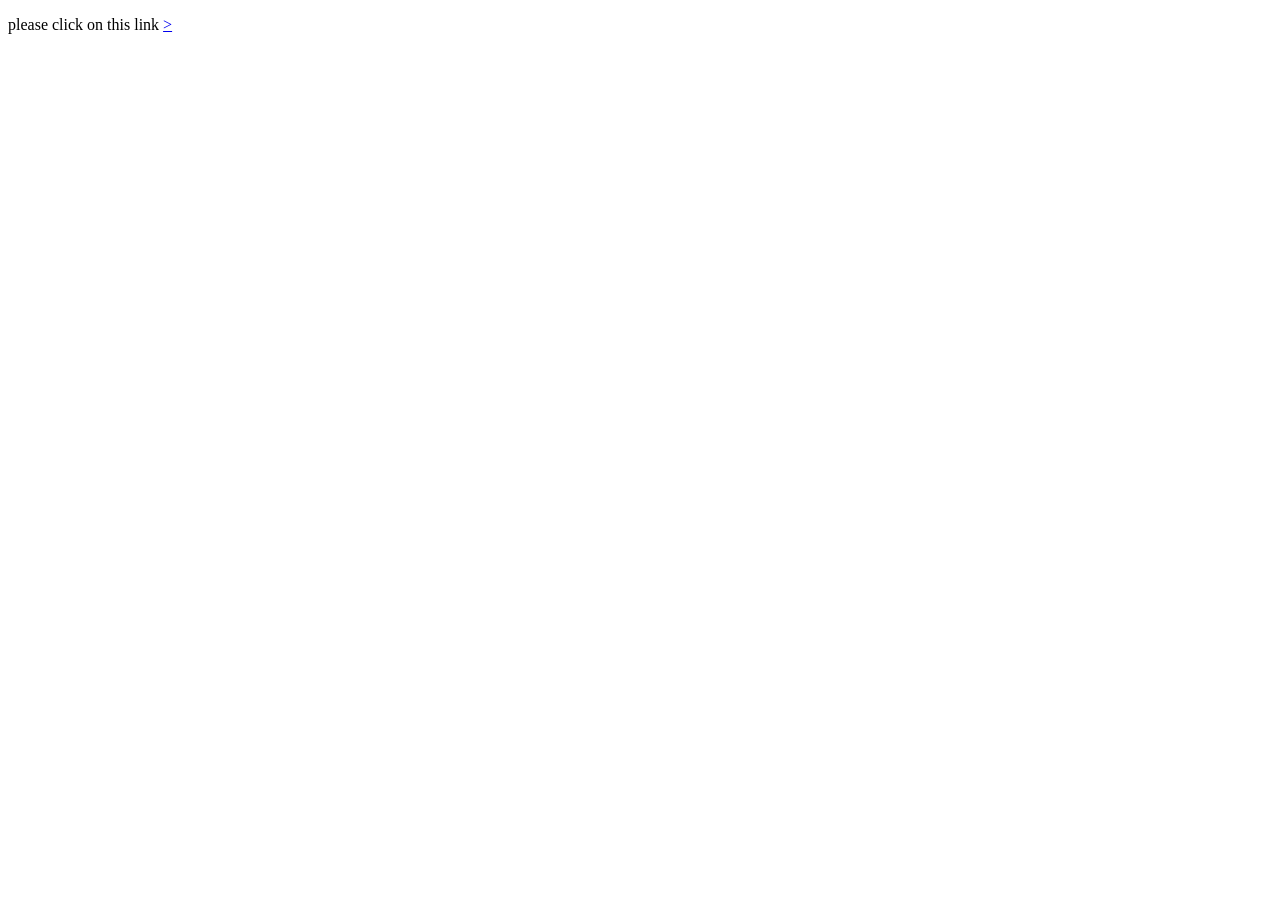
<file: cars.html>
<!DOCTYPE html>
<html lang="en">
<head>
    <meta charset="UTF-8">
    <meta name="viewport" content="width=device-width, initial-scale=1.0">
    <title>Links</title>
</head>
<body>
    <p> please click on this link
        <a href="https://youtube.com/@gigglestalestv-r7r?si=Zy2xchmrvjK8e68R"
        kids youtube channel</a>>
    </p>
</body>
</html>
</file>
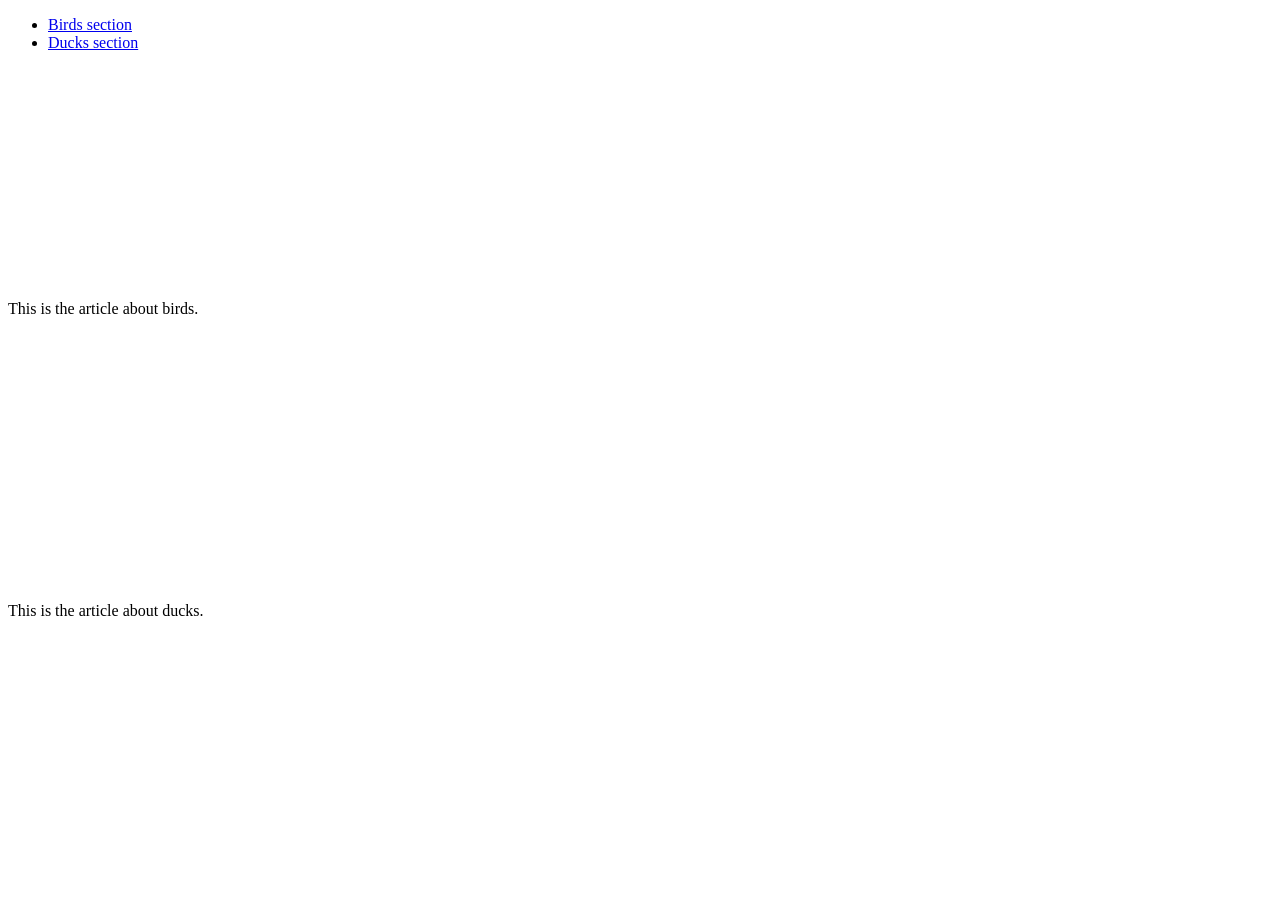
<file: food.html>
<!DOCTYPE html>
<html lang="en">
<head>
    <meta charset="UTF-8">
    <meta name="viewport" content="width=device-width, initial-scale=1.0">
    <title>Document</title>
</head>
<body>
    <ul>
        <li> <a href="#Birds">Birds section </a>  </li>
         <li> <a href="#Ducks">Ducks section </a>  </li>
 
    </ul>
    <br>
    <br>
    <br>
    <br>
    <br>
    <br>
    <br>
    <br>
    <br>
    <br>
    <br>
    <br>
    <p>  <a name="Birds"> This is the article about birds.</a></p>
    <br>
    <br>
    <br>
    <br>
    <br>
    <br>
    <br>
    <br>
    <br>
    <br>
    <br>
    <br>
    <br>
    <br>
    <p>  <a name="Ducks"> This is the article about ducks.</a></p>

</body>
</html>
</file>
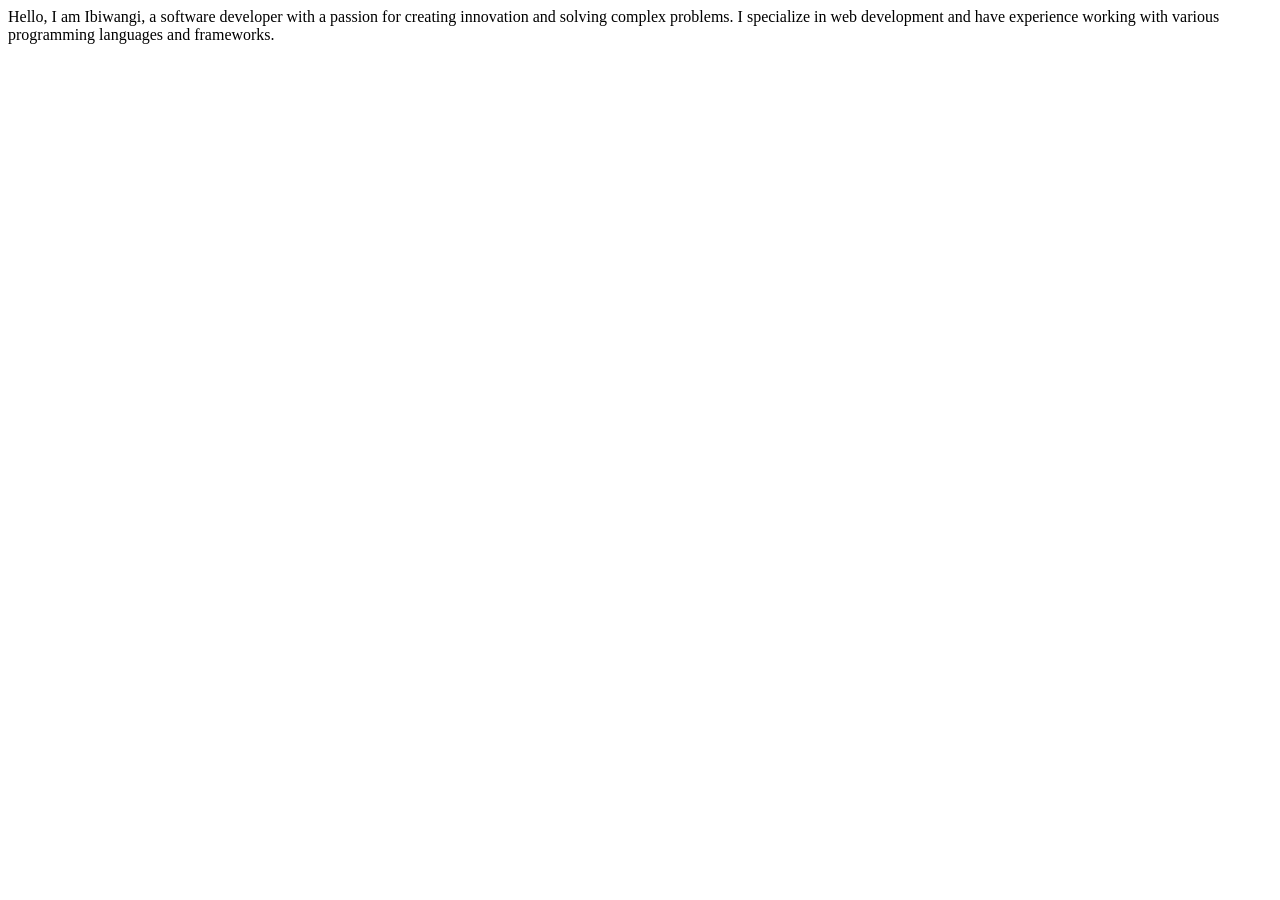
<file: hello.html>
<!DOCTYPE html>
<html lang="en">
<head>
    <meta charset="UTF-8">
    <meta name="viewport" content="width=device-width, initial-scale=1.0">
    <title>Ibiwangi</title>
</head>
<body>
    Hello, I am Ibiwangi, a software developer with a passion for creating innovation and solving complex problems. I specialize in web development and have experience working with various programming languages and frameworks.
</body>
</html>
</file>
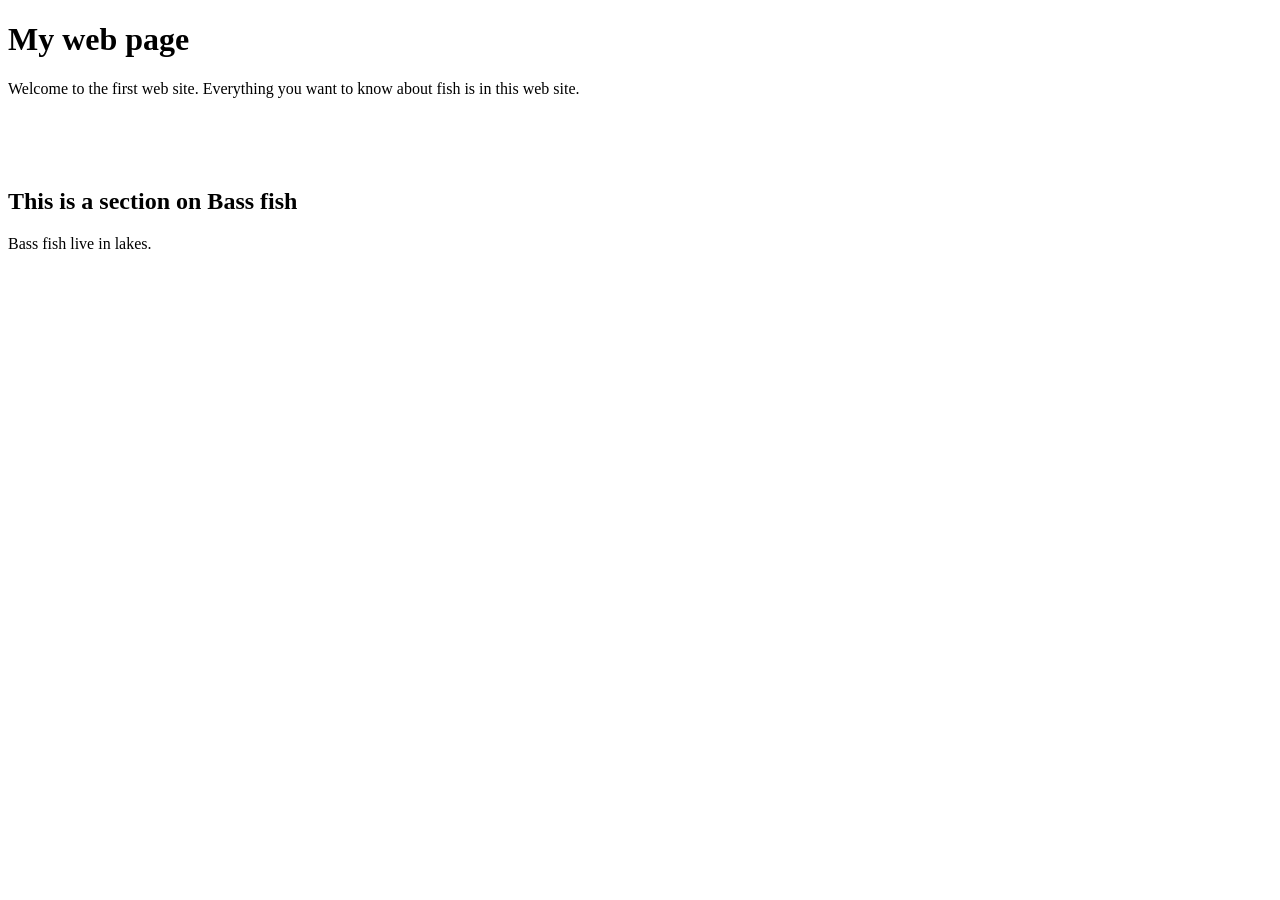
<file: ibiwangi/assignment.html>
<!DOCTYPE html>
<html lang="en">
<head>
    <meta charset="UTF-8">
    <meta http-equiv="X-UA-Compatible" content="IE=edge">
    <meta name="viewport" content="width=device-width, initial-scale=1.0">
    <title>web page</title>
</head>
<body>
<h1>My web page</h1>
<p>Welcome to the first web site. Everything you want to know about fish is in this web site.   </p>

<br>
<br>
<br>
<!-- This is the start of the html code for the second section and we will start each section with a header tag -->
<h2> This is a section on Bass fish</h2>
<p> Bass fish live in lakes.    </p>
</body> 
</html>
</file>
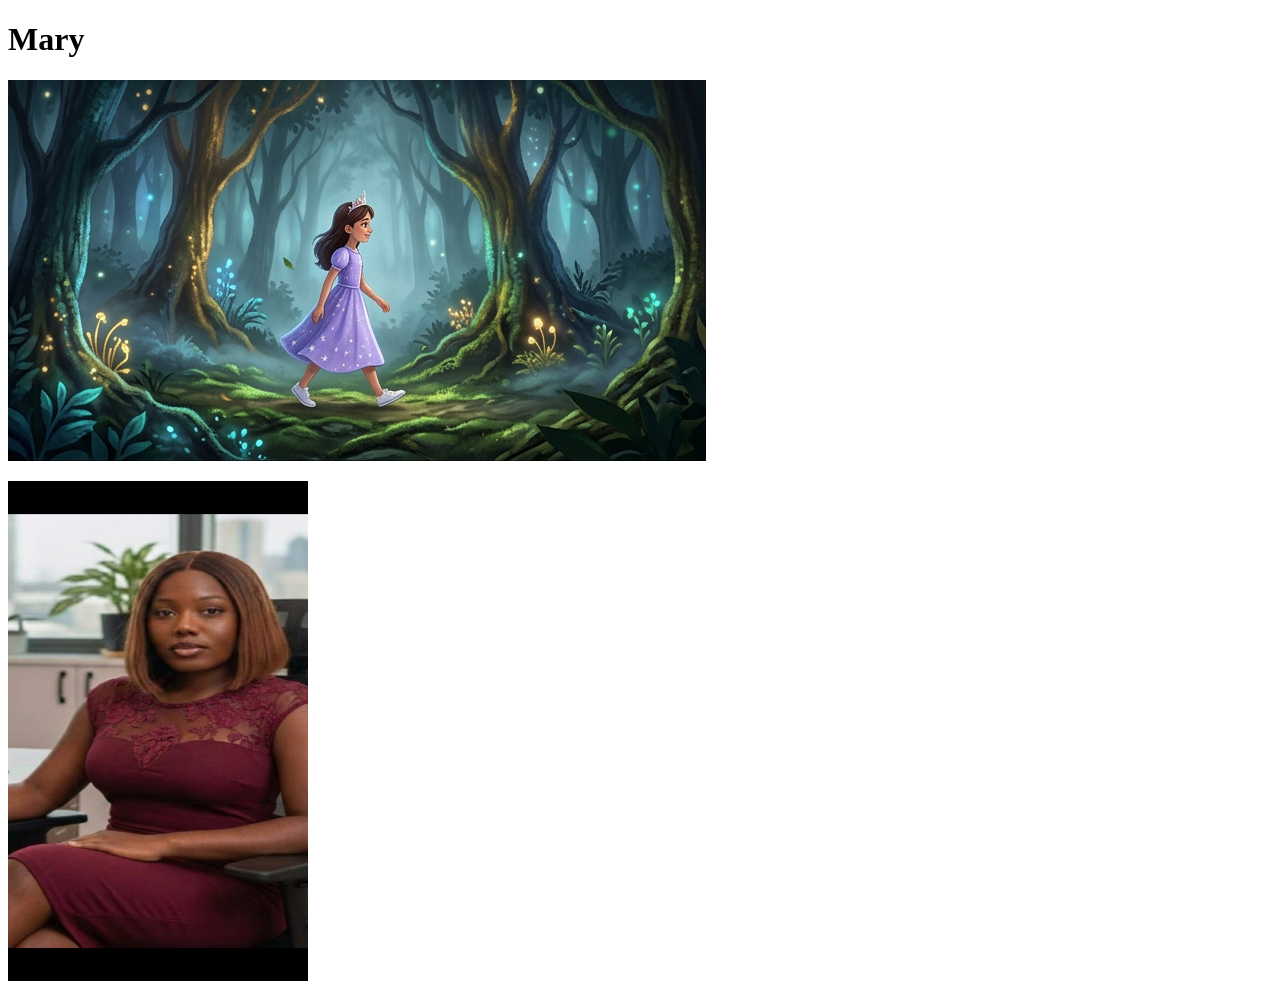
<file: ibiwangi/creating_links.html>
<!DOCTYPE html>
<html lang="en">
<head>
    <meta charset="UTF-8">
    <meta name="viewport" content="width=device-width, initial-scale=1.0">
    <title>Document</title>
</head>
<body>
    <h1> Mary </h1>
    <p> <img src="gemini-3.1-flash-image-preview (nano-banana-2)_a_Camera_&_Direction__ (1)9.png"> </p>
    <p> <img src="Pict.jpeg" width="300" height="500"> </p>
</body>
</html>
</file>
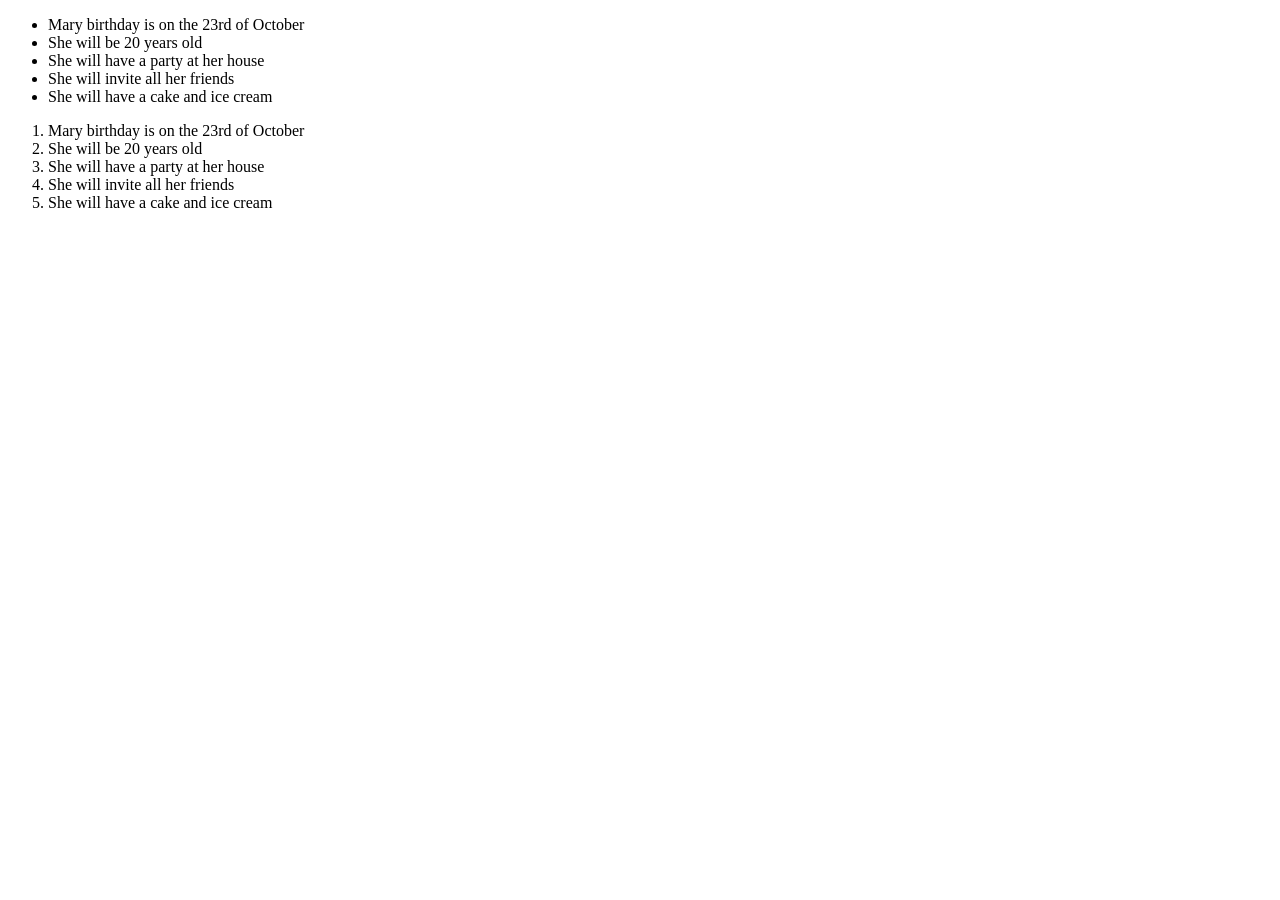
<file: mary/birthday.html>
<!DOCTYPE html>
<html lang="en">
<head>
    <meta charset="UTF-8">
    <meta name="viewport" content="width=device-width, initial-scale=1.0">
    <title>Mary's Birthday</title>
</head>
<body>
    <ul>

        <li>Mary birthday is on the 23rd of October</li>
        <li>She will be 20 years old</li>
        <li>She will have a party at her house</li>
        <li>She will invite all her friends</li>
        <li>She will have a cake and ice cream</li>

    </ul>
    <ol>
        
        <li>Mary birthday is on the 23rd of October</li>
        <li>She will be 20 years old</li>
        <li>She will have a party at her house</li>
        <li>She will invite all her friends</li>
        <li>She will have a cake and ice cream</li>

    </ol>

</body>
</html>
</file>
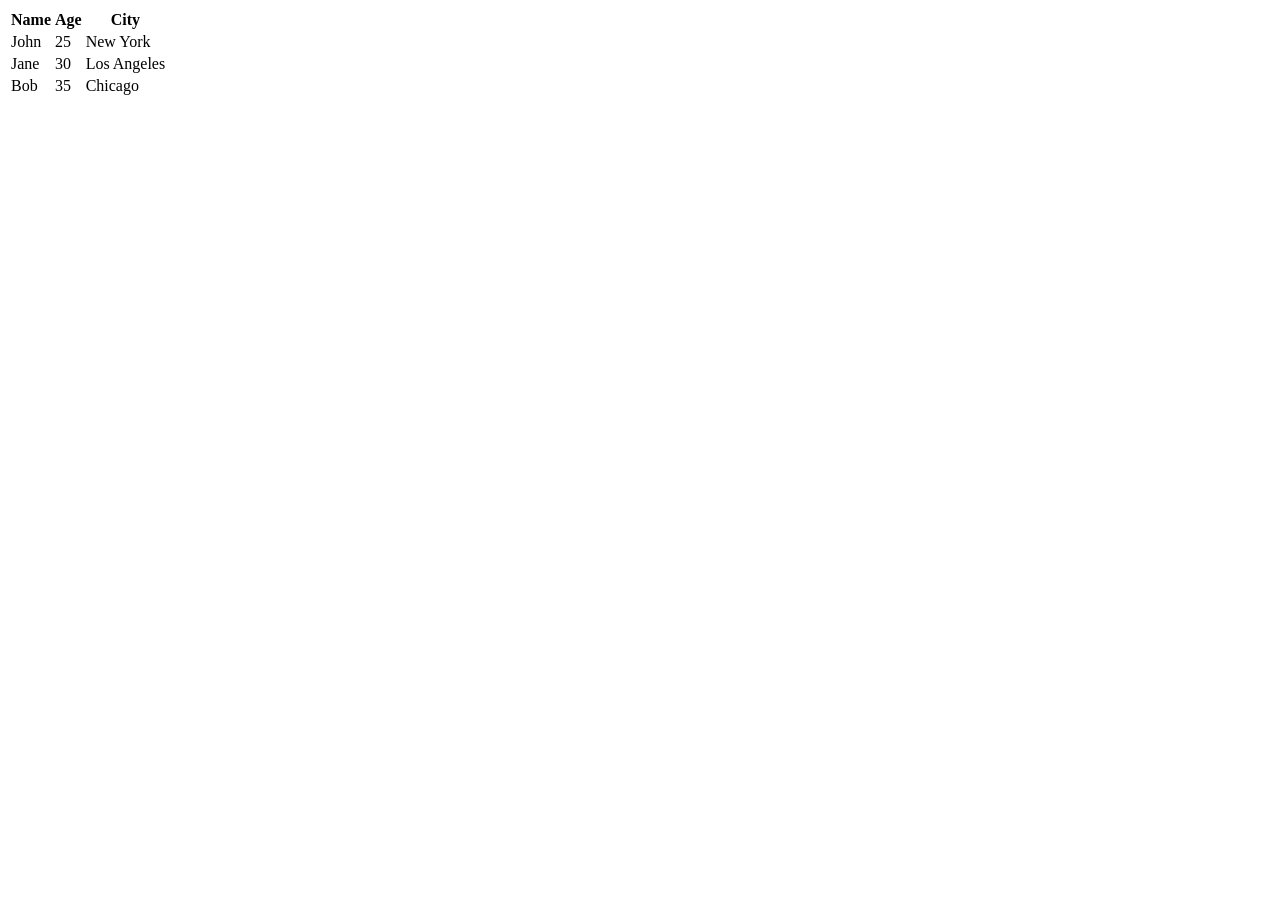
<file: work/document.html>
<!DOCTYPE html>
<html lang="en">
<head>
    <meta charset="UTF-8">
    <meta name="viewport" content="width=device-width, initial-scale=1.0">
    <title>Document</title>
</head>
<body>
    <table>
        <tr>
            <th>Name</th>
            <th>Age</th>
            <th>City</th>
        </tr>
        <tr>
            <td>John</td>
            <td>25</td>
            <td>New York</td>
        </tr>
        <tr>
            <td>Jane</td>
            <td>30</td>
            <td>Los Angeles</td>
        </tr>
        <tr>
            <td>Bob</td>
            <td>35</td>
            <td>Chicago</td>
        </tr>
    </table>

</body>
</html>
</file>
